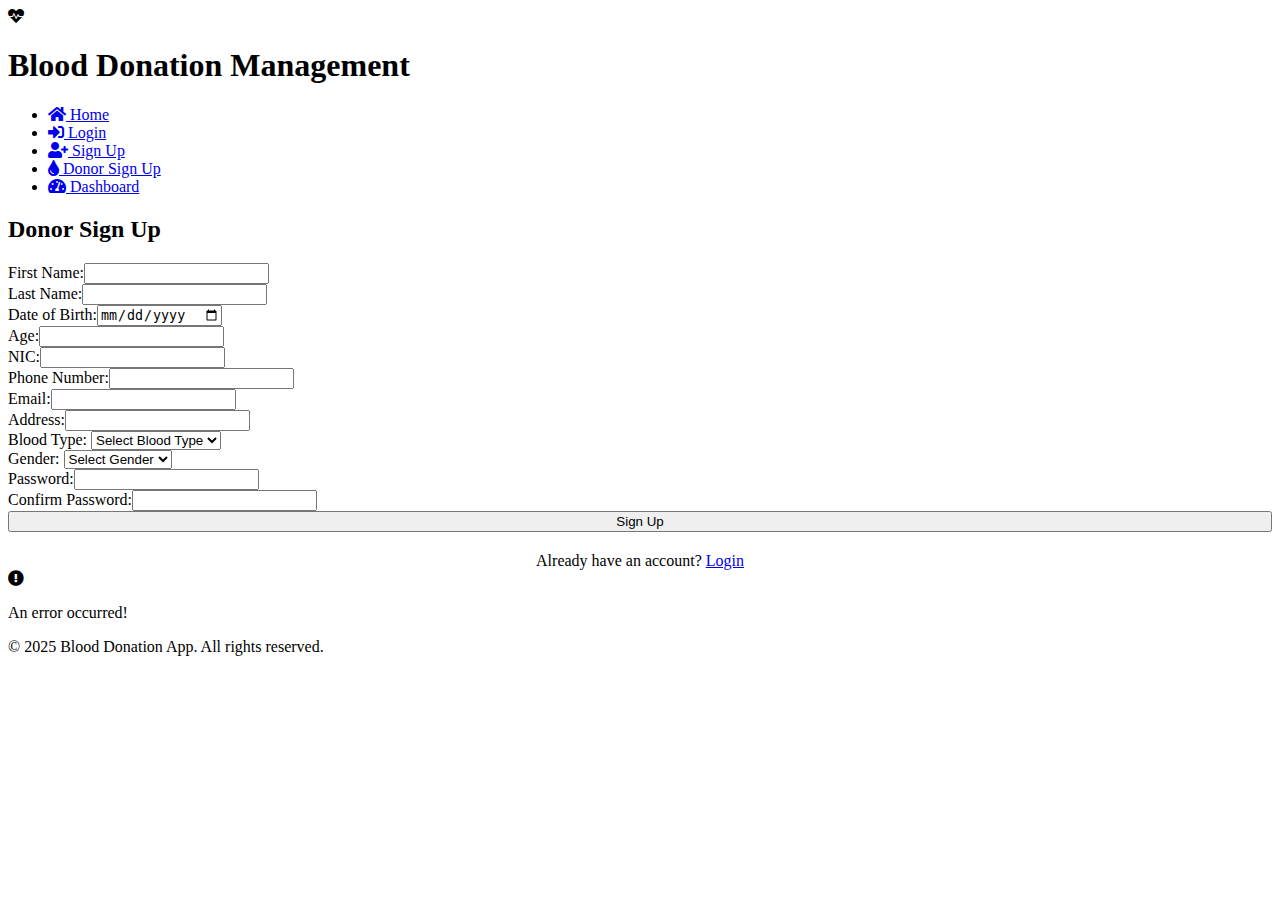
<file: src/main/resources/templates/donor_signup.html>
<!DOCTYPE html>
<html lang="en" xmlns:th="http://www.thymeleaf.org">
<head>
    <meta charset="UTF-8">
    <meta name="viewport" content="width=device-width, initial-scale=1.0">
    <title>Donor Sign Up</title>
    <link rel="stylesheet" type="text/css" th:href="@{/css/style.css}">
    <link
      rel="stylesheet"
      href="https://cdnjs.cloudflare.com/ajax/libs/font-awesome/5.15.4/css/all.min.css"
    />
</head>
<body>
    <header>
      <div class="container">
        <div class="logo-container">
          <i class="fas fa-heartbeat"></i>
          <h1>Blood Donation Management</h1>
        </div>
        <nav>
          <ul>
            <li><a href="/"><i class="fas fa-home"></i> Home</a></li>
            <li><a href="/login"><i class="fas fa-sign-in-alt"></i> Login</a></li>
            <li><a href="/register"><i class="fas fa-user-plus"></i> Sign Up</a></li>
            <li><a href="/donor-signup"><i class="fas fa-tint"></i> Donor Sign Up</a></li>
            <li><a href="/dashboard"><i class="fas fa-tachometer-alt"></i> Dashboard</a></li>
          </ul>
        </nav>
      </div>
    </header>

    <main>
        <div class="form-container">
            <h2>Donor Sign Up</h2>
            <form id="signup-form">
                <div class="form-group"><label for="firstName">First Name:</label><input type="text" id="firstName" name="firstName" required></div>
                <div class="form-group"><label for="lastName">Last Name:</label><input type="text" id="lastName" name="lastName" required></div>
                <div class="form-group"><label for="dob">Date of Birth:</label><input type="date" id="dob" name="dob" required></div>
                <div class="form-group"><label for="age">Age:</label><input type="number" id="age" name="age" readonly></div>
                <div class="form-group"><label for="nic">NIC:</label><input type="text" id="nic" name="nic" required></div>
                <div class="form-group"><label for="phone">Phone Number:</label><input type="text" id="phone" name="phone" required></div>
                <div class="form-group"><label for="email">Email:</label><input type="email" id="email" name="email" required></div>
                <div class="form-group"><label for="address">Address:</label><input type="text" id="address" name="address"></div>
                <div class="form-group">
                    <label for="bloodType">Blood Type:</label>
                    <select id="bloodType" name="bloodType" required>
                        <option value="">Select Blood Type</option>
                        <option value="A_POS">A+</option>
                        <option value="A_NEG">A-</option>
                        <option value="B_POS">B+</option>
                        <option value="B_NEG">B-</option>
                        <option value="AB_POS">AB+</option>
                        <option value="AB_NEG">AB-</option>
                        <option value="O_POS">O+</option>
                        <option value="O_NEG">O-</option>
                    </select>
                </div>
                <div class="form-group">
                    <label for="gender">Gender:</label>
                    <select id="gender" name="gender" required>
                        <option value="">Select Gender</option>
                        <option value="MALE">Male</option>
                        <option value="FEMALE">Female</option>
                        <option value="OTHER">Other</option>
                    </select>
                </div>
                <div class="form-group"><label for="password">Password:</label><input type="password" id="password" name="password" required></div>
                <div class="form-group"><label for="passwordConfirm">Confirm Password:</label><input type="password" id="passwordConfirm" name="passwordConfirm" required></div>
                <div class="form-group">
                    <button type="submit" class="btn-success" style="width: 100%;">Sign Up</button>
                </div>
            </form>
            <div class="text-link" style="text-align: center; margin-top: 20px;">
                Already have an account? <a href="/login">Login</a>
            </div>
        </div>
    </main>

    <!-- Error Modal -->
    <div id="errorModal" class="modal">
        <div class="modal-content notification-content">
            <div class="modal-body">
                <div class="notification error">
                    <i class="fas fa-exclamation-circle"></i>
                    <p id="errorMessage">An error occurred!</p>
                </div>
            </div>
        </div>
    </div>

    <footer>
        <div class="container">
            <p>&copy; 2025 Blood Donation App. All rights reserved.</p>
        </div>
    </footer>

    <script>
        function openModal(modalId) {
            document.getElementById(modalId).style.display = 'flex';
        }
        function closeModal(modalId) {
            document.getElementById(modalId).style.display = 'none';
        }
        function showErrorAlert(message) {
            document.getElementById('errorMessage').textContent = message;
            openModal('errorModal');
            setTimeout(() => closeModal('errorModal'), 5000);
        }

        document.getElementById('dob').addEventListener('change', function() {
            const dob = new Date(this.value);
            const today = new Date();
            let age = today.getFullYear() - dob.getFullYear();
            const m = today.getMonth() - dob.getMonth();
            if (m < 0 || (m === 0 && today.getDate() < dob.getDate())) {
                age--;
            }
            document.getElementById('age').value = age;
        });

        document.getElementById('signup-form').addEventListener('submit', async function(event) {
            event.preventDefault();

            const password = document.getElementById('password').value;
            const passwordConfirm = document.getElementById('passwordConfirm').value;

            if (password !== passwordConfirm) {
                showErrorAlert('Passwords do not match.');
                return;
            }

            const formData = new FormData(this);
            const signupRequest = { role: "DONOR" };
            formData.forEach((value, key) => {
                if (key !== 'passwordConfirm') signupRequest[key] = value;
            });
            if (signupRequest.age) signupRequest.age = parseInt(signupRequest.age);

            try {
                const response = await fetch('/api/auth/signup', {
                    method: 'POST',
                    headers: { 'Content-Type': 'application/json' },
                    body: JSON.stringify(signupRequest)
                });

                if (response.ok) {
                    alert('Registration successful! Please log in.');
                    window.location.href = '/login';
                } else {
                    const errorData = await response.json();
                    showErrorAlert(errorData.message || 'Signup failed. Please try again.');
                }
            } catch (error) {
                showErrorAlert('An unexpected error occurred. Please try again.');
            }
        });

        window.addEventListener('click', function(event) {
            if (event.target.classList.contains('modal')) {
                closeModal(event.target.id);
            }
        });
    </script>
</body>
</html>
</file>
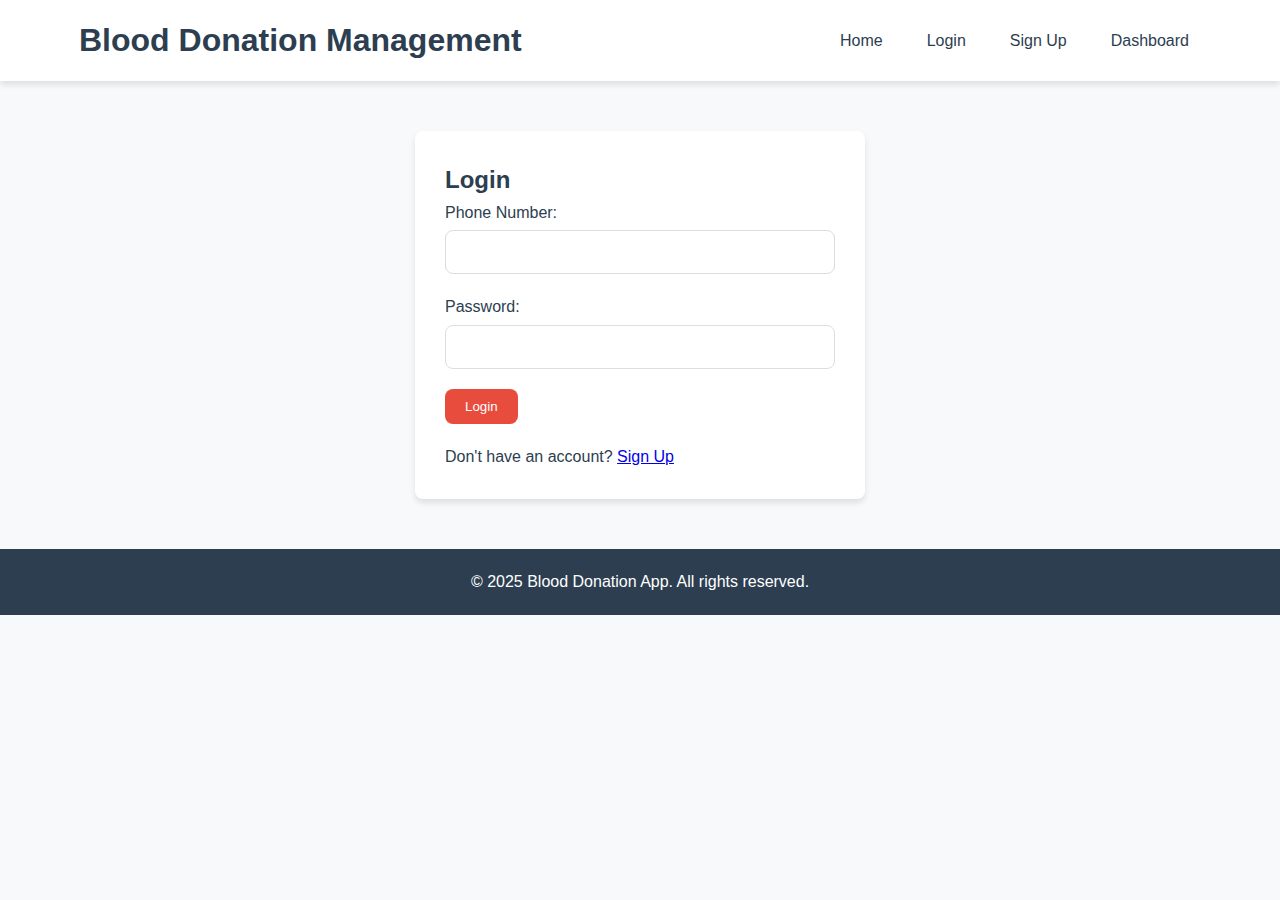
<file: src/main/resources/templates/login.html>
<!DOCTYPE html>
<html lang="en">
<head>
    <meta charset="UTF-8">
    <meta name="viewport" content="width=device-width, initial-scale=1.0">
    <title>Login</title>
    <link rel="stylesheet" href="../static/css/style.css">
</head>
<body>
    <header>
        <div class="container">
            <h1>Blood Donation Management</h1>
            <nav>
                <ul>
                    <li><a href="/">Home</a></li>
                    <li><a href="/login">Login</a></li>
                    <li><a href="/register">Sign Up</a></li>
                    <li><a href="/dashboard">Dashboard</a></li>
                </ul>
            </nav>
        </div>
    </header>

    <main>
        <div class="form-container">
            <h2>Login</h2>
            <div id="error-message" class="error-message"></div>
            <form id="login-form">
                <div class="form-group">
                    <label for="phone">Phone Number:</label>
                    <input type="text" id="phone" name="phone" required>
                </div>
                <div class="form-group">
                    <label for="password">Password:</label>
                    <input type="password" id="password" name="password" required>
                </div>
                <div class="form-group">
                    <button type="submit" class="btn-primary">Login</button>
                </div>
            </form>
            <div class="text-link">
                Don't have an account? <a href="/register">Sign Up</a>
            </div>
        </div>
    </main>

    <footer>
        <div class="container">
            <p>&copy; 2025 Blood Donation App. All rights reserved.</p>
        </div>
    </footer>

    <script>
        document.getElementById('login-form').addEventListener('submit', async function(event) {
            event.preventDefault();

            const phone = document.getElementById('phone').value;
            const password = document.getElementById('password').value;
            const errorMessageDiv = document.getElementById('error-message');
            errorMessageDiv.textContent = ''; // Clear previous errors

            try {
                const response = await fetch('/api/auth/signin', {
                    method: 'POST',
                    headers: {
                        'Content-Type': 'application/json'
                    },
                    body: JSON.stringify({ phone, password })
                });

                if (response.ok) {
                    const data = await response.json();
                    console.log('Login successful:', data);
                    // Store token and user info (e.g., in localStorage)
                    localStorage.setItem('jwtToken', data.token);
                    localStorage.setItem('userId', data.id);
                    localStorage.setItem('userPhone', data.phone);
                    localStorage.setItem('userEmail', data.email);
                    localStorage.setItem('userRoles', JSON.stringify(data.roles));

                    // Redirect to a dashboard or home page
                    window.location.href = '/dashboard';
                } else {
                    const errorData = await response.json();
                    errorMessageDiv.textContent = errorData.message || 'Login failed. Please check your credentials.';
                    console.error('Login failed:', errorData);
                }
            } catch (error) {
                errorMessageDiv.textContent = 'An unexpected error occurred. Please try again.';
                console.error('Network error or unexpected issue:', error);
            }
        });
    </script>
</body>
</html>
</file>
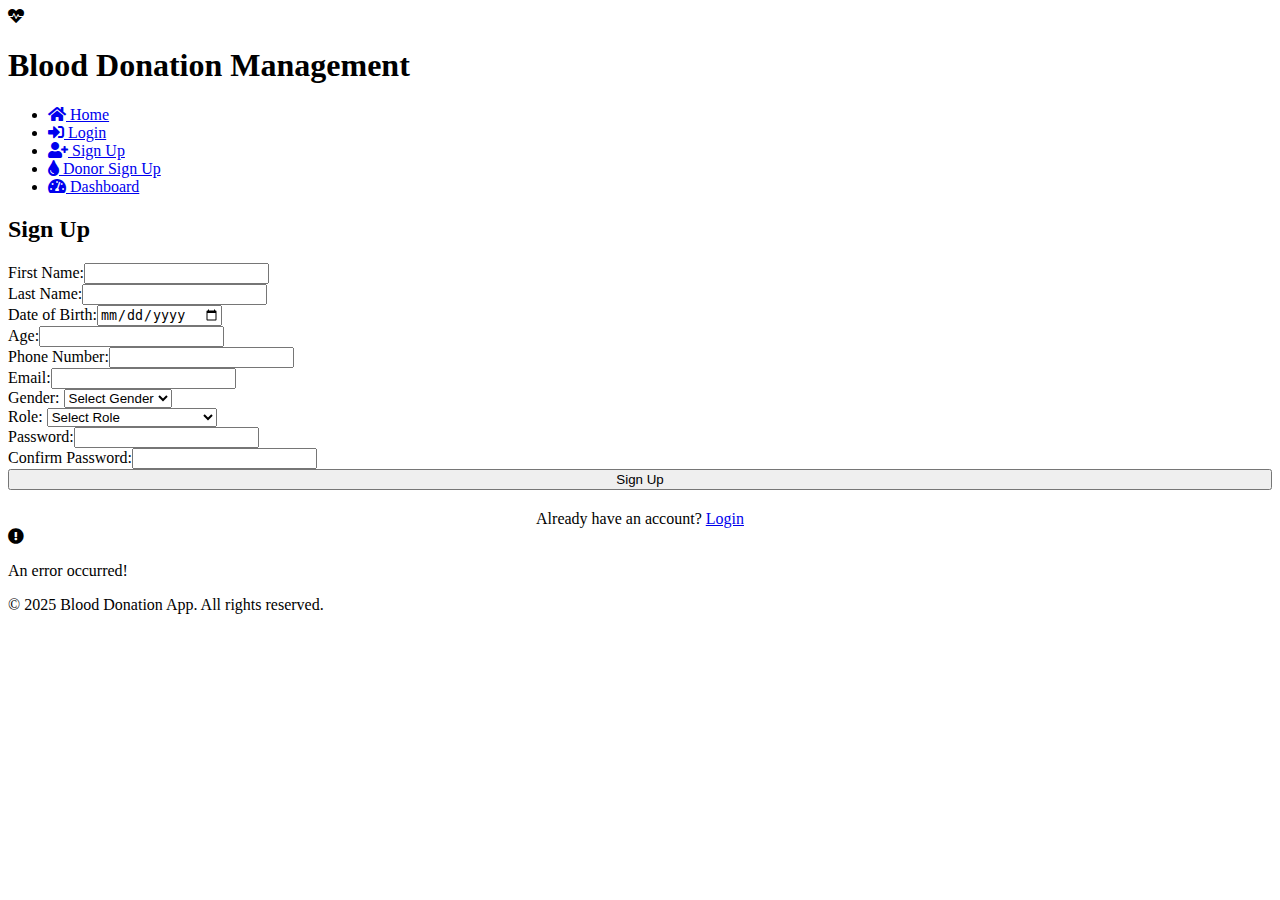
<file: src/main/resources/templates/signup.html>
<!DOCTYPE html>
<html lang="en" xmlns:th="http://www.thymeleaf.org">
  <head>
    <meta charset="UTF-8" />
    <meta name="viewport" content="width=device-width, initial-scale=1.0" />
    <title>Sign Up</title>
    <link rel="stylesheet" type="text/css" th:href="@{/css/style.css}" />
    <link
      rel="stylesheet"
      href="https://cdnjs.cloudflare.com/ajax/libs/font-awesome/5.15.4/css/all.min.css"
    />
  </head>
  <body>
    <header>
      <div class="container">
        <div class="logo-container">
          <i class="fas fa-heartbeat"></i>
          <h1>Blood Donation Management</h1>
        </div>
        <nav>
          <ul>
            <li><a href="/"><i class="fas fa-home"></i> Home</a></li>
            <li><a href="/login"><i class="fas fa-sign-in-alt"></i> Login</a></li>
            <li><a href="/register"><i class="fas fa-user-plus"></i> Sign Up</a></li>
            <li><a href="/donor-signup"><i class="fas fa-tint"></i> Donor Sign Up</a></li>
            <li><a href="/dashboard"><i class="fas fa-tachometer-alt"></i> Dashboard</a></li>
          </ul>
        </nav>
      </div>
    </header>

    <main>
      <div class="form-container">
        <h2>Sign Up</h2>
        <form id="signup-form">
          <div class="form-group"><label for="firstName">First Name:</label><input type="text" id="firstName" name="firstName" required /></div>
          <div class="form-group"><label for="lastName">Last Name:</label><input type="text" id="lastName" name="lastName" required /></div>
          <div class="form-group"><label for="dob">Date of Birth:</label><input type="date" id="dob" name="dob" required /></div>
          <div class="form-group"><label for="age">Age:</label><input type="number" id="age" name="age" readonly /></div>
          <div class="form-group"><label for="phone">Phone Number:</label><input type="text" id="phone" name="phone" required /></div>
          <div class="form-group"><label for="email">Email:</label><input type="email" id="email" name="email" required /></div>
          <div class="form-group">
            <label for="gender">Gender:</label>
            <select id="gender" name="gender" required>
              <option value="">Select Gender</option>
              <option value="MALE">Male</option>
              <option value="FEMALE">Female</option>
              <option value="OTHER">Other</option>
            </select>
          </div>
          <div class="form-group">
            <label for="role">Role:</label>
            <select id="role" name="role" required>
              <option value="">Select Role</option>
              <option value="DONOR">Donor</option>
              <option value="HOSPITAL_COORDINATOR">Hospital Coordinator</option>
              <option value="BLOOD_DONATION_MANAGER">Blood Donation Manager</option>
              <option value="NURSE">Nurse</option>
              <option value="IT_OFFICER">IT Officer</option>
              <option value="EVENT_ORGANIZER">Event Organizer</option>
            </select>
          </div>
          <div class="form-group"><label for="password">Password:</label><input type="password" id="password" name="password" required /></div>
          <div class="form-group"><label for="passwordConfirm">Confirm Password:</label><input type="password" id="passwordConfirm" name="passwordConfirm" required /></div>
          <div class="form-group">
            <button type="submit" class="btn-success" style="width: 100%;">Sign Up</button>
          </div>
        </form>
        <div class="text-link" style="text-align: center; margin-top: 20px;">
          Already have an account? <a href="/login">Login</a>
        </div>
      </div>
    </main>

    <!-- Error Modal -->
    <div id="errorModal" class="modal">
        <div class="modal-content notification-content">
            <div class="modal-body">
                <div class="notification error">
                    <i class="fas fa-exclamation-circle"></i>
                    <p id="errorMessage">An error occurred!</p>
                </div>
            </div>
        </div>
    </div>

    <footer>
      <div class="container">
        <p>&copy; 2025 Blood Donation App. All rights reserved.</p>
      </div>
    </footer>

    <script>
      function openModal(modalId) {
          document.getElementById(modalId).style.display = 'flex';
      }

      function closeModal(modalId) {
          document.getElementById(modalId).style.display = 'none';
      }
      
      function showErrorAlert(message) {
          document.getElementById('errorMessage').textContent = message;
          openModal('errorModal');
          setTimeout(() => closeModal('errorModal'), 5000);
      }

      document.getElementById("dob").addEventListener("change", function () {
        const dob = new Date(this.value);
        const today = new Date();
        let age = today.getFullYear() - dob.getFullYear();
        const m = today.getMonth() - dob.getMonth();
        if (m < 0 || (m === 0 && today.getDate() < dob.getDate())) {
          age--;
        }
        document.getElementById("age").value = age;
      });

      document.getElementById("signup-form").addEventListener("submit", async function (event) {
          event.preventDefault();

          const password = document.getElementById("password").value;
          const passwordConfirm = document.getElementById("passwordConfirm").value;

          if (password !== passwordConfirm) {
            showErrorAlert("Passwords do not match.");
            return;
          }

          const formData = new FormData(this);
          const signupRequest = {};
          formData.forEach((value, key) => {
              signupRequest[key] = value;
          });
          if(signupRequest.age) signupRequest.age = parseInt(signupRequest.age);
          
          try {
            const response = await fetch("/api/auth/signup", {
              method: "POST",
              headers: { "Content-Type": "application/json" },
              body: JSON.stringify(signupRequest),
            });

            if (response.ok) {
              alert("Registration successful! Please log in.");
              window.location.href = "/login";
            } else {
              const errorData = await response.json();
              showErrorAlert(errorData.message || "Signup failed. Please try again.");
            }
          } catch (error) {
            showErrorAlert("An unexpected error occurred. Please try again.");
          }
        });
        
        window.addEventListener('click', function(event) {
            if (event.target.classList.contains('modal')) {
                closeModal(event.target.id);
            }
        });
    </script>
  </body>
</html>
</file>
<file: src/main/resources/static/css/style.css>
/* Healthcare Theme CSS */
:root {
  --primary-color: #e74c3c;
  --secondary-color: #3498db;
  --success-color: #2ecc71;
  --danger-color: #e74c3c;
  --warning-color: #f39c12;
  --light-color: #ecf0f1;
  --dark-color: #2c3e50;
  --white-color: #ffffff;
  --gray-color: #95a5a6;
  --border-radius: 8px;
  --box-shadow: 0 4px 6px rgba(0, 0, 0, 0.1);
  --transition: all 0.3s ease;
}

* {
  margin: 0;
  padding: 0;
  box-sizing: border-box;
}

body {
  font-family: "Segoe UI", Tahoma, Geneva, Verdana, sans-serif;
  line-height: 1.6;
  color: var(--dark-color);
  background-color: #f8f9fa;
}

.container {
  width: 90%;
  max-width: 1200px;
  margin: 0 auto;
  padding: 0 15px;
}

/* Header Styles */
header {
  background-color: var(--white-color);
  box-shadow: var(--box-shadow);
  position: sticky;
  top: 0;
  z-index: 100;
}

header .container {
  display: flex;
  justify-content: space-between;
  align-items: center;
  padding: 15px;
}

.logo-container {
  display: flex;
  align-items: center;
}

.logo-container i {
  color: var(--primary-color);
  font-size: 2rem;
  margin-right: 10px;
}

.logo-container h1 {
  color: var(--dark-color);
  font-size: 1.8rem;
  margin: 0;
}

nav ul {
  display: flex;
  list-style: none;
}

nav ul li {
  margin-left: 20px;
}

nav ul li a {
  text-decoration: none;
  color: var(--dark-color);
  font-weight: 500;
  padding: 8px 12px;
  border-radius: var(--border-radius);
  transition: var(--transition);
  display: flex;
  align-items: center;
}

nav ul li a i {
  margin-right: 5px;
}

nav ul li a:hover {
  background-color: var(--light-color);
  color: var(--primary-color);
}

/* Main Content */
main {
  padding: 30px 0;
}

.page-header {
  display: flex;
  justify-content: space-between;
  align-items: center;
  margin-bottom: 30px;
}

.page-header h2 {
  color: var(--dark-color);
  font-size: 2rem;
}

.hero-section {
  background: url("https://www.who.int/images/default-source/campaigns/world-blood-donor-day/world-blood-donor-day-2021/social-media-card-2.tmb-1920v.jpg?sfvrsn=61159349_2")
    no-repeat center center/cover;
  color: white;
  padding: 100px 0;
  text-align: center;
}
.hero-section h1 {
  font-size: 3rem;
  text-shadow: 2px 2px 4px rgba(0, 0, 0, 0.7);
}
.hero-section p {
  font-size: 1.2rem;
  max-width: 700px;
  margin: 20px auto;
  background-color: rgba(0, 0, 0, 0.5);
  padding: 15px;
  border-radius: 8px;
}
.features-section {
  display: flex;
  justify-content: space-around;
  gap: 20px;
  margin-top: 40px;
  flex-wrap: wrap;
}
.feature-card {
  background-color: white;
  padding: 30px;
  border-radius: 8px;
  box-shadow: 0 4px 6px rgba(0, 0, 0, 0.1);
  text-align: center;
  width: 30%;
  min-width: 250px;
}
.feature-icon {
  font-size: 3rem;
  color: var(--primary-color);
  margin-bottom: 15px;
}

/* Button Styles */
.btn-primary,
.btn-secondary,
.btn-info,
.btn-danger,
.btn-success,
.btn-warning {
  padding: 10px 20px;
  border: none;
  border-radius: var(--border-radius);
  cursor: pointer;
  font-weight: 500;
  transition: var(--transition);
  display: inline-flex;
  align-items: center;
  justify-content: center;
  text-decoration: none;
  gap: 8px;
}

.btn-primary {
  background-color: var(--primary-color);
  color: var(--white-color);
}
.btn-primary:hover {
  background-color: #c0392b;
}

.btn-secondary {
  background-color: var(--gray-color);
  color: var(--white-color);
}
.btn-secondary:hover {
  background-color: #7f8c8d;
}

.btn-info {
  background-color: var(--secondary-color);
  color: var(--white-color);
}
.btn-info:hover {
  background-color: #2980b9;
}

.btn-danger {
  background-color: var(--danger-color);
  color: var(--white-color);
}
.btn-danger:hover {
  background-color: #c0392b;
}

.btn-success {
  background-color: var(--success-color);
  color: var(--white-color);
}
.btn-success:hover {
  background-color: #27ae60;
}

.btn-warning {
  background-color: var(--warning-color);
  color: var(--dark-color);
}
.btn-warning:hover {
  background-color: #e67e22;
}

/* Table Styles */
.table-container {
  background-color: var(--white-color);
  border-radius: var(--border-radius);
  box-shadow: var(--box-shadow);
  padding: 20px;
}

.table-container h3 {
  margin-bottom: 20px;
  color: var(--dark-color);
  font-size: 1.5rem;
}

.table-responsive {
  overflow-x: auto;
}

.table {
  width: 100%;
  border-collapse: collapse;
}

.table th,
.table td {
  padding: 12px 15px;
  text-align: left;
  border-bottom: 1px solid #e0e0e0;
}

.table th {
  background-color: var(--light-color);
  color: var(--dark-color);
  font-weight: 600;
}

.table tbody tr:hover {
  background-color: #f5f5f5;
}

.actions-column {
  width: 220px;
  display: flex;
  gap: 5px;
}

/* Modal Styles */
.modal {
  display: none;
  position: fixed;
  z-index: 1000;
  left: 0;
  top: 0;
  width: 100%;
  height: 100%;
  background-color: rgba(0, 0, 0, 0.5);
  overflow: auto;
  align-items: center;
  justify-content: center;
}

.modal-content {
  background-color: var(--white-color);
  margin: auto;
  padding: 0;
  border-radius: var(--border-radius);
  width: 90%;
  max-width: 600px;
  box-shadow: 0 5px 15px rgba(0, 0, 0, 0.3);
  animation: modalopen 0.4s;
}

@keyframes modalopen {
  from {
    opacity: 0;
    transform: translateY(-50px);
  }
  to {
    opacity: 1;
    transform: translateY(0);
  }
}

.modal-header {
  padding: 15px 20px;
  border-bottom: 1px solid #e0e0e0;
  display: flex;
  justify-content: space-between;
  align-items: center;
}

.modal-header h3 {
  margin: 0;
  color: var(--dark-color);
}

.close {
  color: #aaa;
  font-size: 28px;
  font-weight: bold;
  cursor: pointer;
  transition: var(--transition);
}

.close:hover {
  color: var(--dark-color);
}

.modal-body {
  padding: 20px;
}

/* Form Styles */
.form-container {
  width: 100%;
  max-width: 450px;
  background-color: white;
  border-radius: 8px;
  box-shadow: 0 4px 6px rgba(0, 0, 0, 0.1);
  padding: 30px;
  margin: 20px auto;
}

.form-group {
  margin-bottom: 20px;
}

.form-group label {
  display: block;
  margin-bottom: 5px;
  font-weight: 500;
  color: var(--dark-color);
}

.form-group input,
.form-group textarea,
.form-group select {
  width: 100%;
  padding: 12px;
  border: 1px solid #ddd;
  border-radius: var(--border-radius);
  font-size: 1rem;
  transition: var(--transition);
}

.form-group input:focus,
.form-group textarea:focus,
.form-group select:focus {
  border-color: var(--secondary-color);
  outline: none;
  box-shadow: 0 0 0 2px rgba(52, 152, 219, 0.2);
}

.input-with-icon {
  position: relative;
}
.input-with-icon .icon {
  position: absolute;
  left: 15px;
  top: 50%;
  transform: translateY(-50%);
  color: #aaa;
}
.input-with-icon input {
  padding-left: 40px;
}

.form-actions {
  display: flex;
  justify-content: flex-end;
  gap: 10px;
  margin-top: 20px;
}

/* Notification Modal Styles */
.notification {
  padding: 20px;
  border-radius: var(--border-radius);
  display: flex;
  align-items: center;
  text-align: center;
  flex-direction: column;
}
.notification i {
  font-size: 3rem;
  margin-bottom: 15px;
}
.notification.success i {
  color: var(--success-color);
}
.notification.error i {
  color: var(--danger-color);
}
.notification-content {
  width: 350px;
}

/* Footer Styles */
footer {
  background-color: var(--dark-color);
  color: var(--white-color);
  padding: 20px 0;
  margin-top: auto;
}

footer .container {
  text-align: center;
}

/* Dashboard Styles */
.dashboard-container {
  max-width: 900px;
  margin: auto;
  background-color: var(--white-color);
  padding: 30px;
  border-radius: var(--border-radius);
  box-shadow: var(--box-shadow);
}
.user-info {
  border-bottom: 1px solid #eee;
  padding-bottom: 20px;
  margin-bottom: 20px;
}
.role-dashboard {
  background: #f9f9f9;
  border: 1px solid #eee;
  padding: 20px;
  margin-bottom: 20px;
  border-radius: var(--border-radius);
}
.role-dashboard h3 {
  margin-top: 0;
  border-bottom: 1px solid #ddd;
  padding-bottom: 10px;
  margin-bottom: 15px;
}
.role-dashboard a {
  margin-right: 10px;
  margin-bottom: 10px;
}
.logout-button {
  display: block;
  width: 100%;
  padding: 12px;
  background-color: var(--danger-color);
  color: white;
  border: none;
  border-radius: var(--border-radius);
  cursor: pointer;
  font-size: 1rem;
}

/* Responsive Styles */
@media (max-width: 768px) {
  header .container {
    flex-direction: column;
    text-align: center;
  }
  nav ul {
    margin-top: 15px;
    flex-wrap: wrap;
    justify-content: center;
  }
  nav ul li {
    margin: 5px;
  }
  .page-header {
    flex-direction: column;
    align-items: flex-start;
    gap: 15px;
  }
  .actions-column {
    flex-direction: column;
    align-items: flex-start;
  }
  .modal-content {
    width: 95%;
  }
}
</file>
